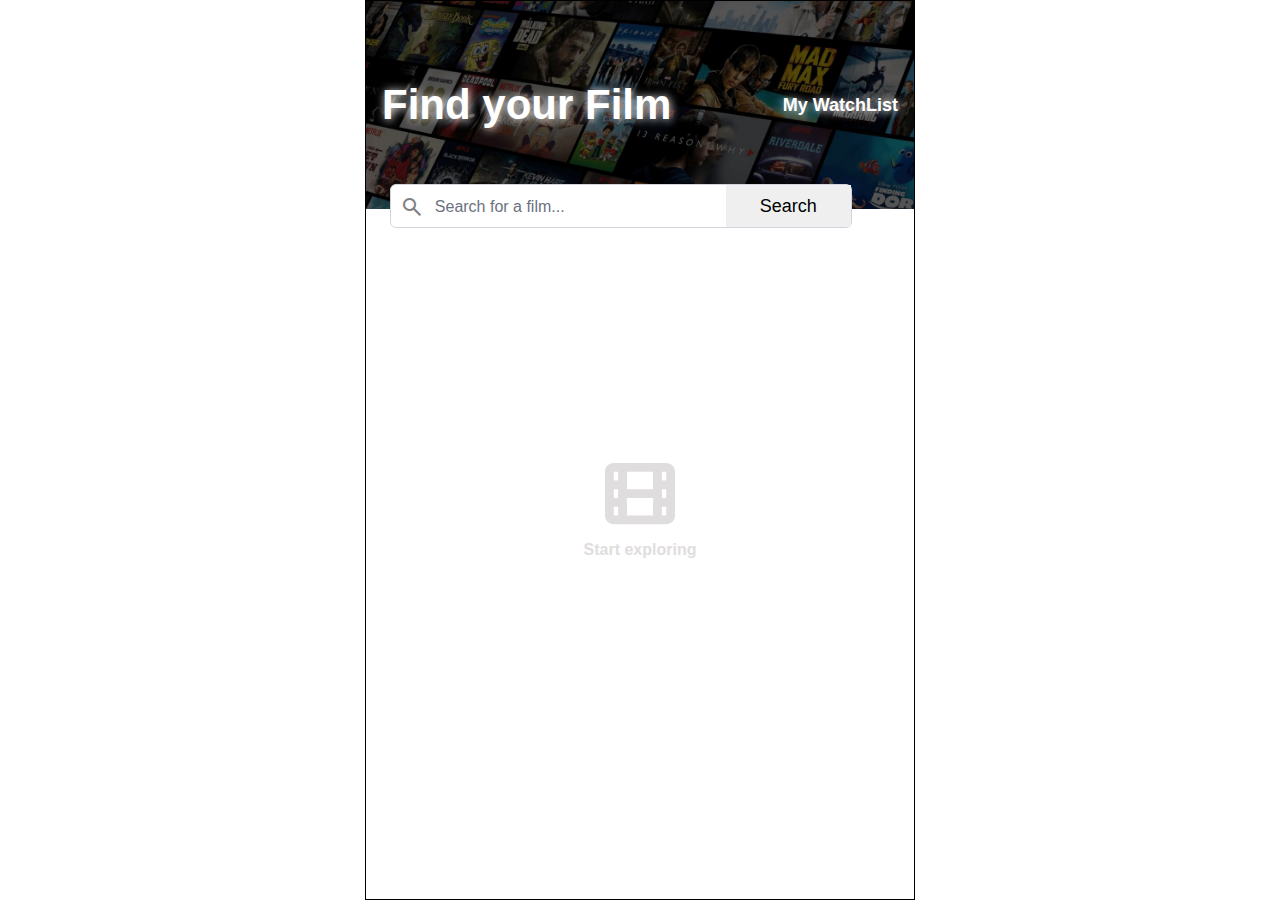
<file: index.html>
<!DOCTYPE html>
<html lang="en">

<head>
	<meta charset="UTF-8">
	<meta name="viewport" content="width=device-width, initial-scale=1.0">
<!-- 	<meta http-equiv="Content-Security-Policy" content="upgrade-insecure-requests"> -->
	<title> Main Page </title>
	<link rel="stylesheet" href="styles.css">
	<link rel="stylesheet"
		href="https://fonts.googleapis.com/css2?family=Material+Symbols+Outlined:opsz,wght,FILL,GRAD@20..48,100..700,0..1,-50..200" />
</head>

<body>
	<div class="container">
		<div class="find-your-film">
			<h1> Find your Film </h1>
			<a href="watchlist.html" target="_blank" id="watchlist"> My WatchList </a>
		</div>

		<div class="search-bar">
			<span class="material-symbols-outlined">
				search
			</span>
			<input placeholder="Search for a film..." id="movie-search-input">
			<button id="search-btn"> Search </button>
		</div>

		<div class="movies-display">
			<div class="start-exploring">
				<img src="images/start-exploring.svg">
				<p> Start exploring </p>
			</div>
		</div>
	</div>

	<script src="index.js" type="module"></script>
</body>

</html>
</file>
<file: styles.css>
* {
	box-sizing: border-box;
}

body {
	margin: 0;
	font-family: Arial, sans-serif;
}

.container {
	width: 550px;
	height: 100vh;
	margin: 0 auto;
	border: 1px solid black;
	display: flex;
	flex-direction: column;
}

/* Header */

.find-your-film {
	height: 208px;
	background-image: url("images/dataset-cover.jpeg");
	background-size: cover;
	color: white;
	display: flex;
	justify-content: space-between;
	align-items: center;
	padding: 0 1em;
}

.find-your-film h1 {
	font-size: 42px;
	text-shadow: 1px 1px 10px white;
}

.find-your-film a {
	text-decoration: none;
	color: white;
	font-size: 18px;
	font-weight: bold;
	text-shadow: 1px 1px 10px white;
}

/* Search Bar */
.search-bar {
	background-color: white;
	border: 1px solid #D1D5DB;
	width: 462px;
	height: 44px;
	border-radius: 6px;
	margin: -25px 1.5em 0 1.5em;
	display: grid;
	grid-template-columns: 1fr 7fr 3fr;
}

input::placeholder {
	font-size: 16px;
	color: #6B7280;
}

.material-symbols-outlined,
#search-btn,
input {
	outline: none;
	border: none;
	font-size: 18px;
}

#search-btn:hover,
.movie-genre img:hover {
	cursor: pointer;
}

#search-btn:active {
	transform: translate(1px, 1px);
}

.material-symbols-outlined {
	text-align: center;
	margin-top: 0.4em;
	color: gray;
}

/* Movies container */

.movies-display {
	flex: 1;
	margin-top: 1em;
	overflow-y: auto;
}

.start-exploring {
	display: flex;
	flex-direction: column;
	justify-content: center;
	align-items: center;
	margin-top: 40%;
}

.start-exploring p {
	font-weight: bold;
	color: #DFDDDD;
	text-align: center;
}

.movie {
	display: flex;
	padding: 1.5em;
	gap: 2em;
	width: 470px;
	margin: 0 auto;
	justify-content: center;
	align-items: center;
}

.movie-info {
	display: flex;
	flex-direction: column;
}

.movie-header {
	display: flex;
	justify-content: space-between;
	align-items: center;
	gap: 1em;
	font-size: 15px;
}

.movie-header h2 {
	font-size: 18px;
	text-align: left;
}

.movie-header span {
	display: flex;
	width: 50px;
}

.movie-header img:hover {
	cursor: pointer;
}

.movie-genre {
	display: grid;
	grid-template-columns: 1fr 3fr;
	align-items: center;
	justify-content: center;
	margin-bottom: 1em;
	gap: 1em;
	letter-spacing: 0.5px;
}

.add-to-watchlist {
	display: flex;
	justify-content: end;
	align-items: center;
	gap: 0.5em;
	margin-left: 1em;
}

.add-to-watchlist img {
	width: 30px;
}

.movie-description {
	color: #6B7280;
	line-height: 1.7;
}

hr {
	width: 461px;
	color: #E5E7EB;
}

.poster {
	width: 150px;
	height: 220px;
	border-radius: 6px;
	margin-right: -0.8em;
	border: 1px solid gray;
}

/* Media Queries */

@media (max-width: 400px) {
	body {
		display: flex;
		justify-content: center;
		align-items: center;
	}

	.container {
		transform: scale(0.7);
	}

}
</file>
